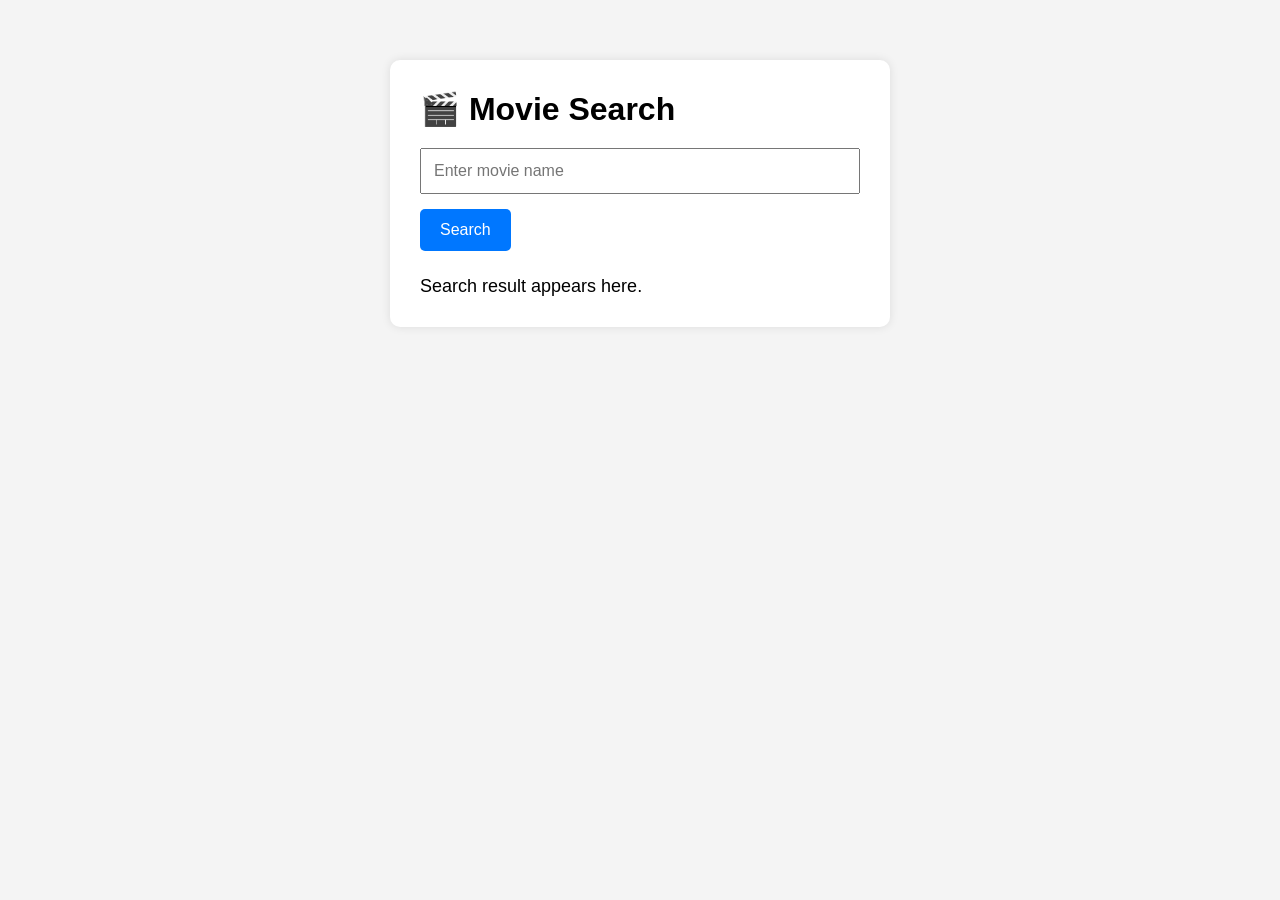
<file: Session 1/index.html>
<!DOCTYPE html>
<html lang="en">

<head>
    <meta charset="UTF-8">
    <meta name="viewport" content="width=device-width, initial-scale=1.0">
    <title>Movie Search</title>

    <link rel="stylesheet" href="style.css">
</head>

<body>

    <div class="container">

        <h1>🎬 Movie Search</h1>

        <input
            id="searchInput"
            type="text"
            placeholder="Enter movie name"
        >

        <button id="searchBtn">
            Search
        </button>

        <p id="result">
            Search result appears here.
        </p>

    </div>

    <script src="script.js"></script>

</body>

</html>
</file>
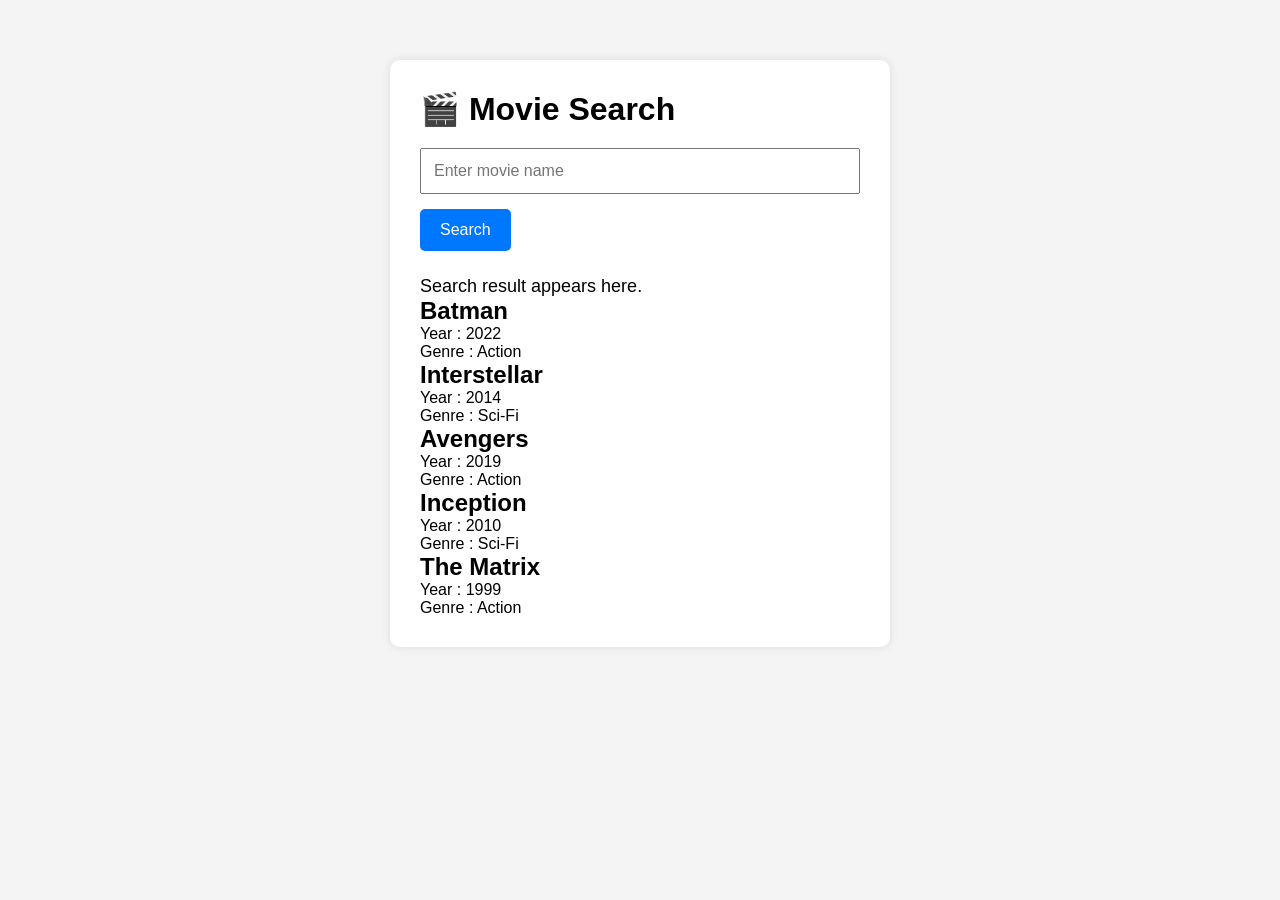
<file: Session 2/index.html>
<!DOCTYPE html>
<html lang="en">

<head>
    <meta charset="UTF-8">
    <meta name="viewport" content="width=device-width, initial-scale=1.0">
    <title>Movie Search</title>

    <link rel="stylesheet" href="style.css">
</head>

<body>

    <div class="container">

        <h1>🎬 Movie Search</h1>

        <input
            id="searchInput"
            type="text"
            placeholder="Enter movie name"
        >

        <button id="searchBtn">
            Search
        </button>

        <p id="result">
            Search result appears here.
        </p>
        
        <div id="movieContainer"></div>

    </div>

    <script src="script.js"></script>

</body>

</html>
</file>
<file: Session 1/style.css>
*{
    margin:0;
    padding:0;
    box-sizing:border-box;
}

body{
    font-family:Arial, Helvetica, sans-serif;
    background:#f4f4f4;
}

.container{
    width:500px;
    margin:60px auto;
    background:white;
    padding:30px;
    border-radius:10px;
    box-shadow:0 0 10px rgba(0,0,0,0.1);
}

h1{
    margin-bottom:20px;
}

input{
    width:100%;
    padding:12px;
    font-size:16px;
    margin-bottom:15px;
}

button{
    padding:12px 20px;
    cursor:pointer;
    border:none;
    background:#0077ff;
    color:white;
    border-radius:5px;
    font-size:16px;
}

button:hover{
    background:#005fd1;
}

#result{
    margin-top:25px;
    font-size:18px;
}
</file>
<file: Session 2/style.css>
*{
    margin:0;
    padding:0;
    box-sizing:border-box;
}

body{
    font-family:Arial, Helvetica, sans-serif;
    background:#f4f4f4;
}

.container{
    width:500px;
    margin:60px auto;
    background:white;
    padding:30px;
    border-radius:10px;
    box-shadow:0 0 10px rgba(0,0,0,0.1);
}

h1{
    margin-bottom:20px;
}

input{
    width:100%;
    padding:12px;
    font-size:16px;
    margin-bottom:15px;
}

button{
    padding:12px 20px;
    cursor:pointer;
    border:none;
    background:#0077ff;
    color:white;
    border-radius:5px;
    font-size:16px;
}

button:hover{
    background:#005fd1;
}

#result{
    margin-top:25px;
    font-size:18px;
}
</file>
